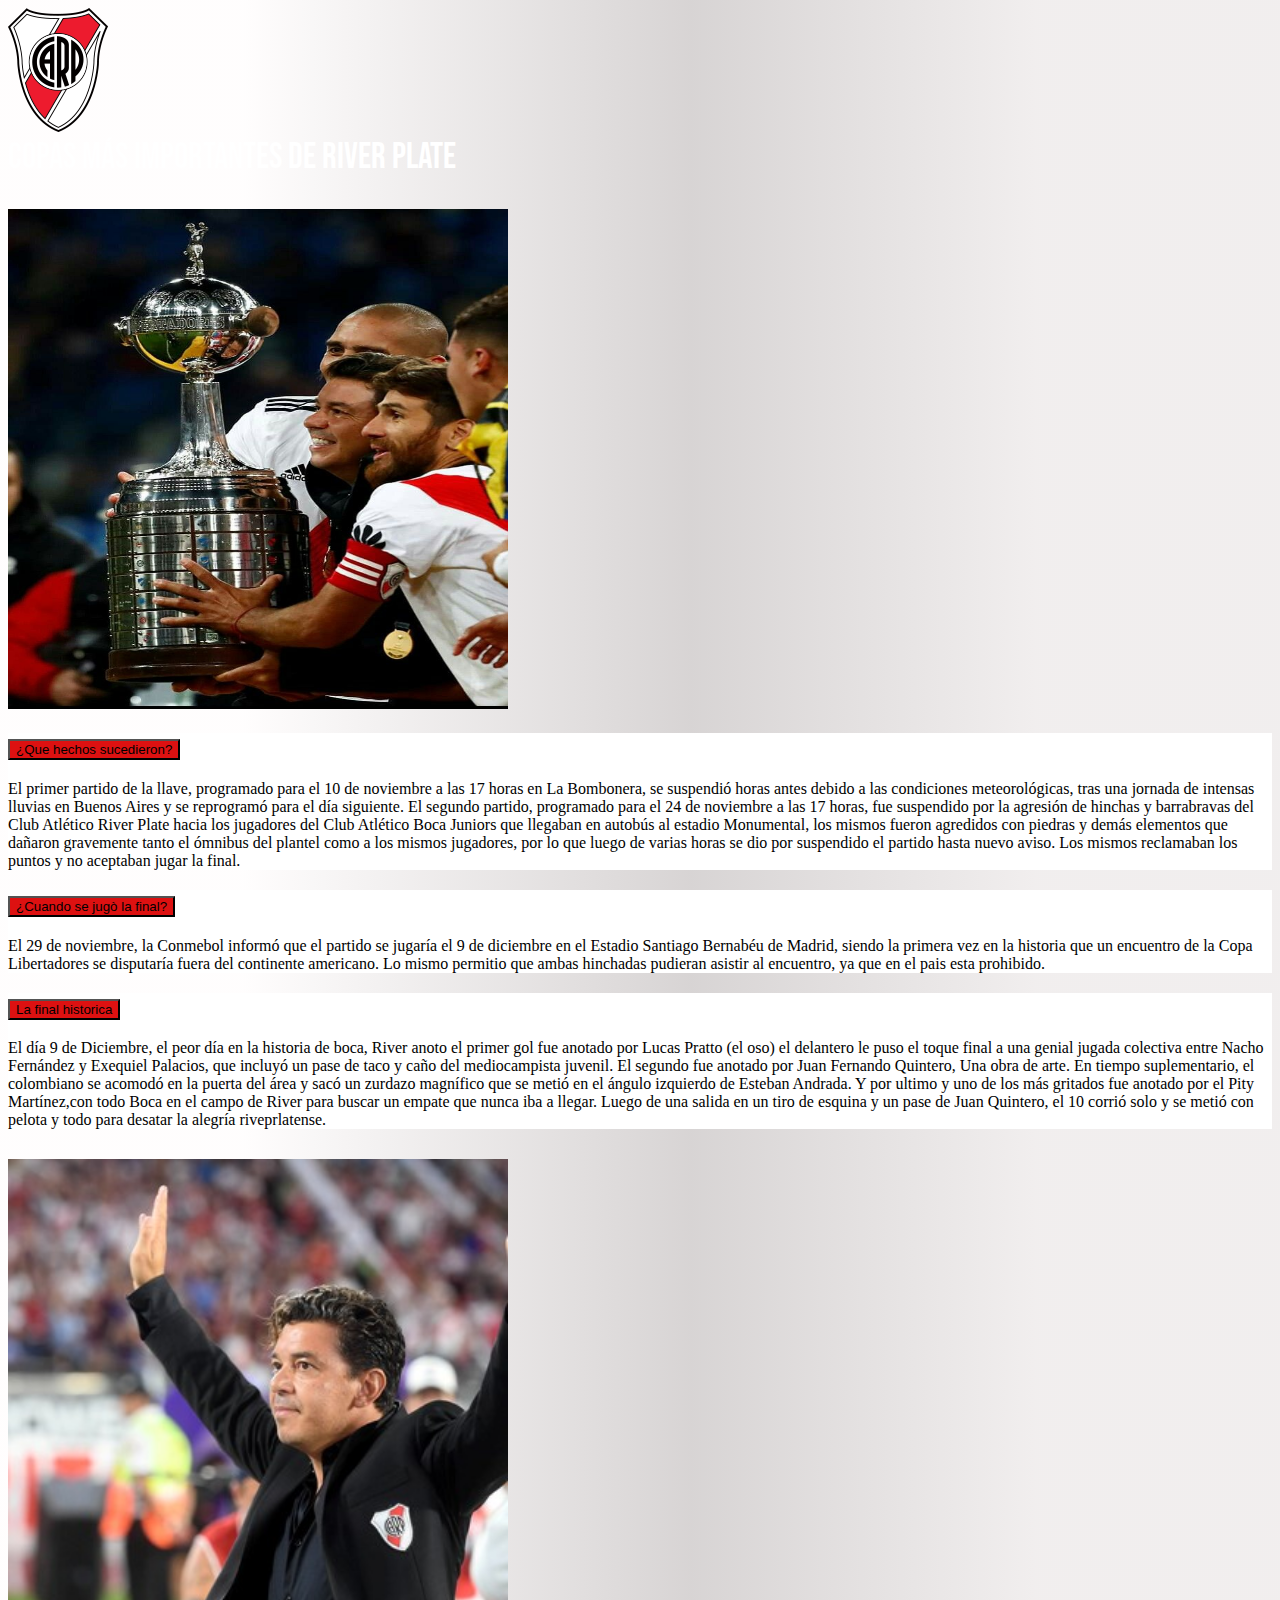
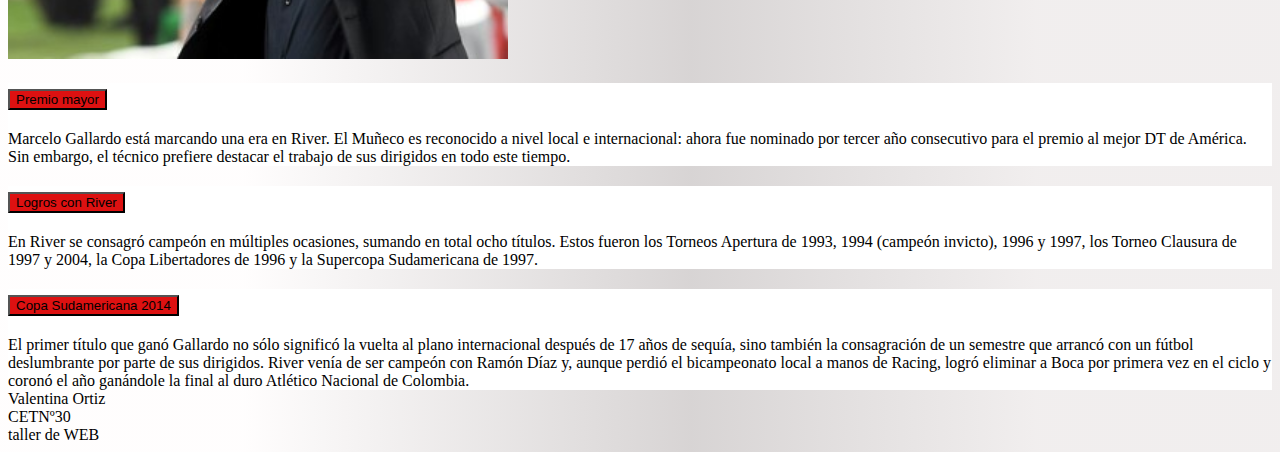
<file: pagina/index.html>
<!DOCTYPE html>
<html lang="en">
   <style>
    @import url('https://fonts.googleapis.com/css2?family=Bebas+Neue&display=swap');
  </style> 

<head>
  <html lang="en">

  <head>
    <!-- Required meta tags -->
    <meta charset="utf-8">
    <meta name="viewport" content="width=device-width, initial-scale=1">

    <!-- Bootstrap CSS -->
    <link href="https://cdn.jsdelivr.net/npm/bootstrap@5.1.3/dist/css/bootstrap.min.css" rel="stylesheet"
      integrity="sha384-1BmE4kWBq78iYhFldvKuhfTAU6auU8tT94WrHftjDbrCEXSU1oBoqyl2QvZ6jIW3" crossorigin="anonymous">

    <title>Hello, world!</title>
  </head>
  <link href="style.css" rel="stylesheet">
  <title>Document</title>
</head>

<body>
  <div class="contaner-fluid">

    <div class="row">
      <div class="col">
        <nav class="navbar">
          <div class="container-fluid">
            <a class="navbar-brand" href="#"> <img src="imagenes/river.png"></a>
            <div class= "titulo">Copas más importantes de River Plate</div>
          </div>
        </nav>

        
        
      </div>
    </div>
    <div class="container">
      <div class="row">
        <div class="col-md-6">
          <img src="imagenes/libertadores.jpg" class="imagen">
        </div>
        <div class="col-md-6">
          <div class="accordion accordion-flush" id="accordionFlushExample">
            <div class="accordion-item">
              <h2 class="accordion-header" id="flush-headingchoco">
                <button class="accordion-button collapsed" type="button" data-bs-toggle="collapse"
                  data-bs-target="#flush-collapseF" aria-expanded="false" aria-controls="flush-collapseF">
                  ¿Que hechos sucedieron?
                </button>
              </h2>
              <div id="flush-collapseF" class="accordion-collapse collapse" aria-labelledby="flush-headingchoco"
                data-bs-parent="#accordionFlushExample">
                <div class="accordion-body"> El primer partido de la llave,
                  programado para el 10 de noviembre a las 17 horas en La Bombonera, se suspendió horas antes debido a
                  las
                  condiciones meteorológicas, tras una jornada de intensas lluvias en Buenos Aires y se reprogramó para
                  el día
                  siguiente.

                  El segundo partido, programado para el 24 de noviembre a las 17 horas, fue suspendido por la agresión
                  de
                  hinchas y barrabravas del Club Atlético River Plate hacia los jugadores del Club Atlético Boca Juniors
                  que
                  llegaban en autobús al estadio Monumental, los mismos fueron agredidos con piedras y demás elementos
                  que
                  dañaron gravemente tanto el ómnibus del plantel como a los mismos jugadores, por lo que luego de
                  varias horas
                  se dio por suspendido el partido hasta nuevo aviso. Los mismos reclamaban los puntos y no aceptaban
                  jugar la
                  final.</div>
              </div>
            </div>
            <div class="accordion-item">
              <h2 class="accordion-header" id="flush-headingpasta">
                <button class="accordion-button collapsed" type="button" data-bs-toggle="collapse"
                  data-bs-target="#flush-collapsepasta" aria-expanded="false" aria-controls="flush-collapsepasta">
                  ¿Cuando se jugò la final?
                </button>
              </h2>
              <div id="flush-collapsepasta" class="accordion-collapse collapse" aria-labelledby="flush-headingTwo"
                data-bs-parent="#accordionFlushExample">
                <div class="accordion-body">El 29 de noviembre, la Conmebol informó que el partido se
                  jugaría el 9 de diciembre en el Estadio Santiago Bernabéu de Madrid, siendo la primera vez en la
                  historia que
                  un encuentro de la Copa Libertadores se disputaría fuera del continente americano. Lo mismo permitio
                  que ambas hinchadas pudieran asistir al encuentro, ya que en el pais esta prohibido.</div>
              </div>
            </div>
            <div class="accordion-item">
              <h2 class="accordion-header" id="flush-headingfideos">
                <button class="accordion-button collapsed" type="button" data-bs-toggle="collapse"
                  data-bs-target="#flush-collapsemila" aria-expanded="false" aria-controls="flush-collapsemila">
                  La final historica
                </button>
              </h2>
              <div id="flush-collapsemila" class="accordion-collapse collapse" aria-labelledby="flush-headingfideos"
                data-bs-parent="#accordionFlushExample">
                <div class="accordion-body"> El día 9 de Diciembre, el peor día en la historia de boca, River anoto el
                  primer gol fue anotado por Lucas Pratto (el oso) el delantero le puso el toque final a una genial
                  jugada colectiva entre Nacho Fernández y Exequiel Palacios, que incluyó un pase de taco y caño del
                  mediocampista juvenil.
                  El segundo fue anotado por Juan Fernando Quintero, Una obra de arte. En tiempo suplementario, el
                  colombiano se acomodó en la puerta del área y sacó un zurdazo magnífico que se metió en el ángulo
                  izquierdo de Esteban Andrada.
                  Y por ultimo y uno de los más gritados fue anotado por el Pity Martínez,con todo Boca en el campo de
                  River para buscar un empate que nunca iba a llegar. Luego de una salida en un tiro de esquina y un
                  pase de Juan Quintero, el 10 corrió solo y se metió con pelota y todo para desatar la alegría
                  riveprlatense. </div>
              </div>
            </div>
          </div>
        </div>
        <div class="col-md-6">
          <img src="imagenes/gallardoo.jpg" class="imagen">
        </div>
        <div class="col-md-6">
          <div class="accordion accordion-flush" id="accordionFlushExample">
            <div class="accordion-item">
              <h2 class="accordion-header" id="flush-headingOne">
                <button class="accordion-button collapsed" type="button" data-bs-toggle="collapse"
                  data-bs-target="#flush-collapseOne" aria-expanded="false" aria-controls="flush-collapseOne">
                  Premio mayor
                </button>
              </h2>
              <div id="flush-collapseOne" class="accordion-collapse collapse" aria-labelledby="flush-headingOne"
                data-bs-parent="#accordionFlushExample">
                <div class="accordion-body"> Marcelo Gallardo está marcando una era en River. El Muñeco es reconocido a
                  nivel local e internacional: ahora fue nominado por tercer año consecutivo para el premio al mejor DT
                  de América. Sin embargo, el técnico prefiere destacar el trabajo de sus dirigidos en todo este tiempo.
                </div>
              </div>
            </div>
            <div class="accordion-item">
              <h2 class="accordion-header" id="flush-headingTwo">
                <button class="accordion-button collapsed" type="button" data-bs-toggle="collapse"
                  data-bs-target="#flush-collapseTwo" aria-expanded="false" aria-controls="flush-collapseTwo">
                  Logros con River
                </button>
              </h2>
              <div id="flush-collapseTwo" class="accordion-collapse collapse" aria-labelledby="flush-headingTwo"
                data-bs-parent="#accordionFlushExample">
                <div class="accordion-body">En River se consagró campeón en múltiples ocasiones, sumando en total ocho
                  títulos. Estos fueron los Torneos Apertura de 1993, 1994 (campeón invicto), 1996 y 1997, los Torneo
                  Clausura de 1997 y 2004, la Copa Libertadores de 1996 y la Supercopa Sudamericana de 1997.</div>
              </div>
            </div>
            <div class="accordion-item">
              <h2 class="accordion-header" id="flush-headingThree">
                <button class="accordion-button collapsed" type="button" data-bs-toggle="collapse"
                  data-bs-target="#flush-collapseThree" aria-expanded="false" aria-controls="flush-collapseThree">
                  Copa Sudamericana 2014
                </button>
              </h2>
              <div id="flush-collapseThree" class="accordion-collapse collapse" aria-labelledby="flush-headingThree"
                data-bs-parent="#accordionFlushExample">
                <div class="accordion-body"> El primer título que ganó Gallardo no sólo significó la vuelta al plano
                  internacional después de 17 años de sequía, sino también la consagración de un semestre que arrancó
                  con un fútbol deslumbrante por parte de sus dirigidos. River venía de ser campeón con Ramón Díaz y,
                  aunque perdió el bicampeonato local a manos de Racing, logró eliminar a Boca por primera vez en el
                  ciclo y coronó el año ganándole la final al duro Atlético Nacional de Colombia.
                </div>
              </div>
            </div>
          </div>
        </div>
      </div>


    </div>
    <div class="row">
      <div class="col">
        <footer>
          <li>Valentina Ortiz</li>
          <li>CETNº30</li>
          <li>taller de WEB</li>
        </footer>
      </div>
    </div>
  </div>
  <script src="https://cdn.jsdelivr.net/npm/bootstrap@5.1.3/dist/js/bootstrap.bundle.min.js"
    integrity="sha384-ka7Sk0Gln4gmtz2MlQnikT1wXgYsOg+OMhuP+IlRH9sENBO0LRn5q+8nbTov4+1p"
    crossorigin="anonymous"></script>
    
    

</body>

</html>
</file>
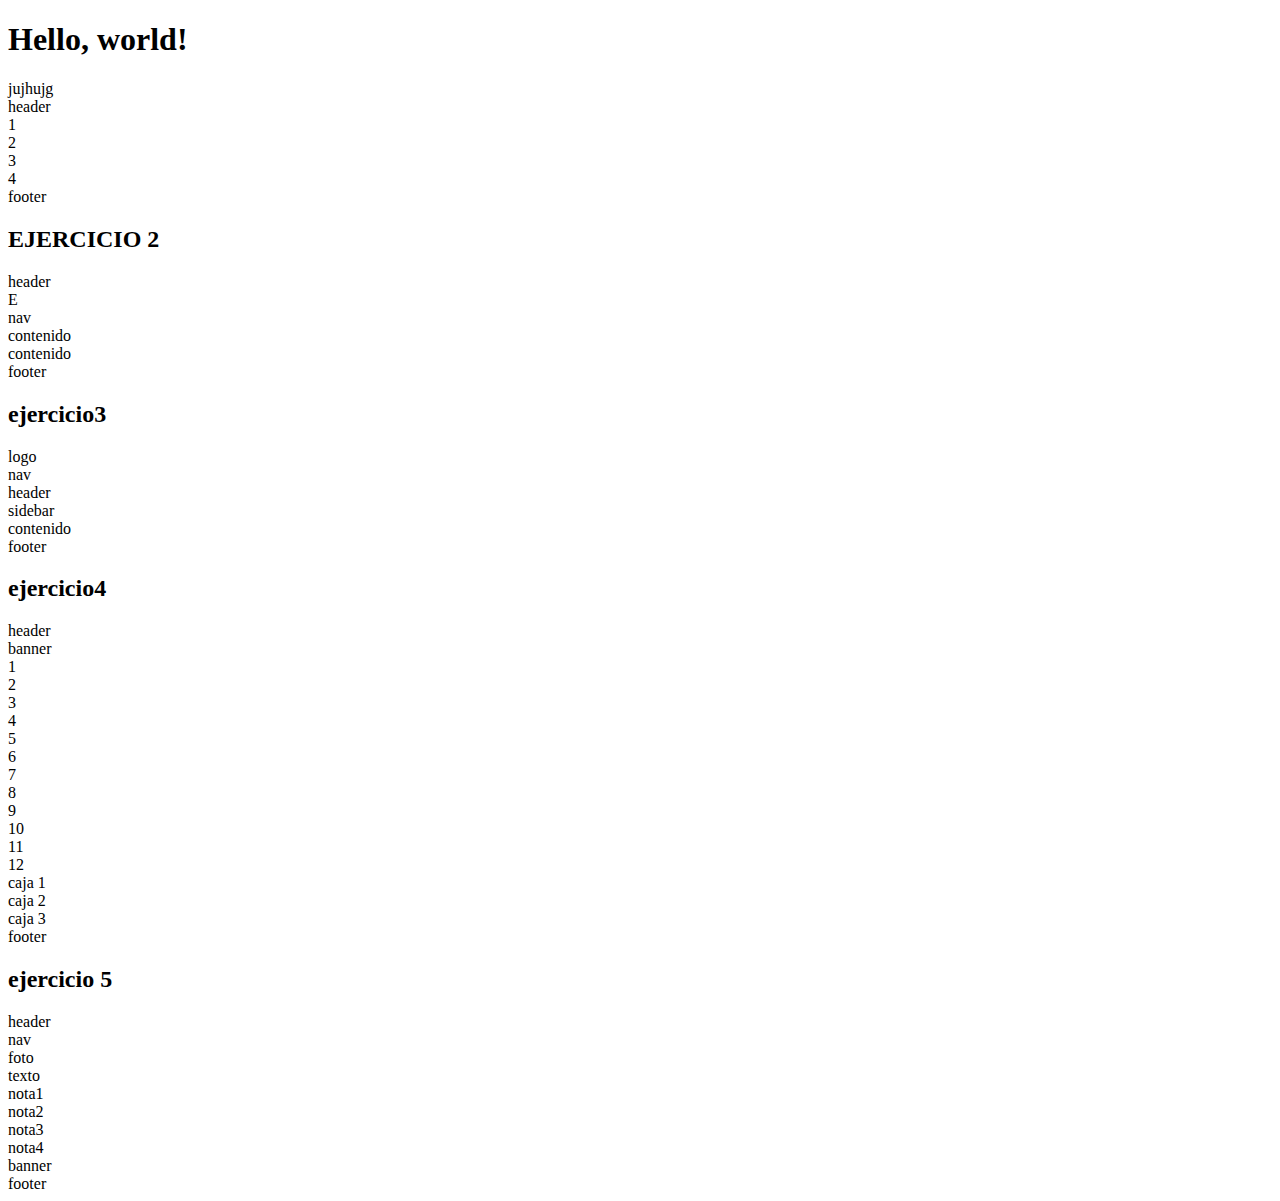
<file: boostrap2.html>
<!doctype html>
<html lang="en">

<head>
  <!-- Required meta tags -->
  <meta charset="utf-8">
  <meta name="viewport" content="width=device-width, initial-scale=1">

  <!-- Bootstrap CSS -->
  <link href="https://cdn.jsdelivr.net/npm/bootstrap@5.1.3/dist/css/bootstrap.min.css" rel="stylesheet"
    integrity="sha384-1BmE4kWBq78iYhFldvKuhfTAU6auU8tT94WrHftjDbrCEXSU1oBoqyl2QvZ6jIW3" crossorigin="anonymous">

  <title>Hello, world!</title>
</head>

<body>
  <h1>Hello, world!</h1>
  <div class="container-fluid bg-primary">
    jujhujg
  </div>


  <!-- Optional JavaScript; choose one of the two! -->

  <!-- Option 1: Bootstrap Bundle with Popper -->
  <script src="https://cdn.jsdelivr.net/npm/bootstrap@5.1.3/dist/js/bootstrap.bundle.min.js"
    integrity="sha384-ka7Sk0Gln4gmtz2MlQnikT1wXgYsOg+OMhuP+IlRH9sENBO0LRn5q+8nbTov4+1p"
    crossorigin="anonymous"></script>

  <!-- Option 2: Separate Popper and Bootstrap JS -->
  <!--
    <script src="https://cdn.jsdelivr.net/npm/@popperjs/core@2.10.2/dist/umd/popper.min.js" integrity="sha384-7+zCNj/IqJ95wo16oMtfsKbZ9ccEh31eOz1HGyDuCQ6wgnyJNSYdrPa03rtR1zdB" crossorigin="anonymous"></script>
    <script src="https://cdn.jsdelivr.net/npm/bootstrap@5.1.3/dist/js/bootstrap.min.js" integrity="sha384-QJHtvGhmr9XOIpI6YVutG+2QOK9T+ZnN4kzFN1RtK3zEFEIsxhlmWl5/YESvpZ13" crossorigin="anonymous"></script>
    -->
  <!--
    <div class="container-fluid bg-secondary">header</div>
     <div class="row">
       <div class="col md-2">1</div>
       <div class="col md-2">2</div>
       <div class="col md-2">3 </div>
       <div class="col md-2">4</div>
     </div>
    ---->


  <div class="contaner-fluid">
    <div class="row">
      <div class="col">
        header
      </div>
    </div>
    <div class="container">
      <div class="row">
        <div class="col-md-8 bg-warning">1</div>
        <div class="col-md-4 bg-danger">2</div>
        <div class="col-md-6 bg-info">3</div>
        <div class="col-md-6 bg-success">4</div>
      </div>


    </div>
    <div class="row">
      <div class="col">
        footer
      </div>
    </div>
  </div>


  <div class="contaner-fluid">
    <h2>EJERCICIO 2</h2>
    <div class="row">
      <div class="col-md-10 bg-danger">header</div>
      <div class="col-md-2 bg-warning">E</div>

    </div>
    <div class="row">
      <div class="col-md-4 bg-success">nav</div>
      <div class="col-md-8 bg-primary">contenido</div>
      <div class="container">
        <div class="row bg-warning">
          <div class="col">contenido</div>
        </div>
        <div class="row bg-primary">
          <div class="col">
            footer
          </div>
        </div>
      </div>
    </div>
  </div>



  </div>
  </div>

  <div class="container-fluid">
    <h2>ejercicio3</h2>
    <div class="row">
      <div class="col-md-12 bg-danger">logo</div>
      <div class="col-md-12 bg-primary">nav</div>
      <div class="col-md-12 bg-success">header</div>
    </div>
    <div class="row">
      <div class="col-md-4 bg-warning">sidebar</div>
      <div class="col-md-8 bg-info">contenido</div>

    </div>
    <div class="row">
      <div class="col-md-12 bg-secondary">footer</div>
    </div>

  </div>



  <h2>ejercicio4</h2>
  <div class="container-fluid">
    <div class="row">
      <div class="col-md-12 bg-danger">header</div>
      <div class="col-md-12 bg-primary">banner</div>
    </div>
  </div>
    <div class="container">
      <div class="row">
      <div class="col-md-3">1</div>
      <div class="col-md-3">2</div>
      <div class="col-md-3">3</div>
      <div class="col-md-3">4</div>
      <div class="col-md-3">5</div>
      <div class="col-md-3">6</div>
      <div class="col-md-3">7</div>
      <div class="col-md-3">8</div>
      <div class="col-md-3">9</div>
      <div class="col-md-3">10</div>
      <div class="col-md-3">11</div>
      <div class="col-md-3">12</div>
    </div>
    <div class="container-fluid">
      <div class="row">
        <div class="col-md-4 bg-warning">caja 1</div>
        <div class="col-md-4 bg-danger">caja 2</div>
        <div class="col-md-4 bg-primary">caja 3</div>
      </div>
    </div>
       
     <div class="container-fluid">
     <div class="row">
       <div class="col-md-12 bg-info">
        footer
     </div>
    </div>
  </div>

  <h2>ejercicio 5</h2>
  <div class="container-fluid">
    <div class="row">
      <div class="container">
      <div class="col-md-12 bg-success">header</div>
   </div>
   <div class="container-fluid">
     <div class="row">
       <div class="col-md-12 bg-primary">nav</div>
     </div>
   </div>
   <div class="container">
     <div class="row">
       <div class="col-md-6 bg-danger">foto</div>
       <div class="col-md-6 bg-warning">texto</div>
       <div class="col-md-4 bg-danger">nota1</div>
       <div class="col-md-4 bg-light">nota2</div>
       <div class="col-md-4 bg-danger">nota3</div>
       <div class="col-md-6 bg-secondary">nota4</div>
       <div class="col-md-6 bg-success">banner</div>
      </div>
      <div class="container-fluid">
        <div class="row">
          <div class="col-md-12 bg-info">footer</div>
        </div>
      </div>
   </div>
 </div>





</body>

</html>
</file>
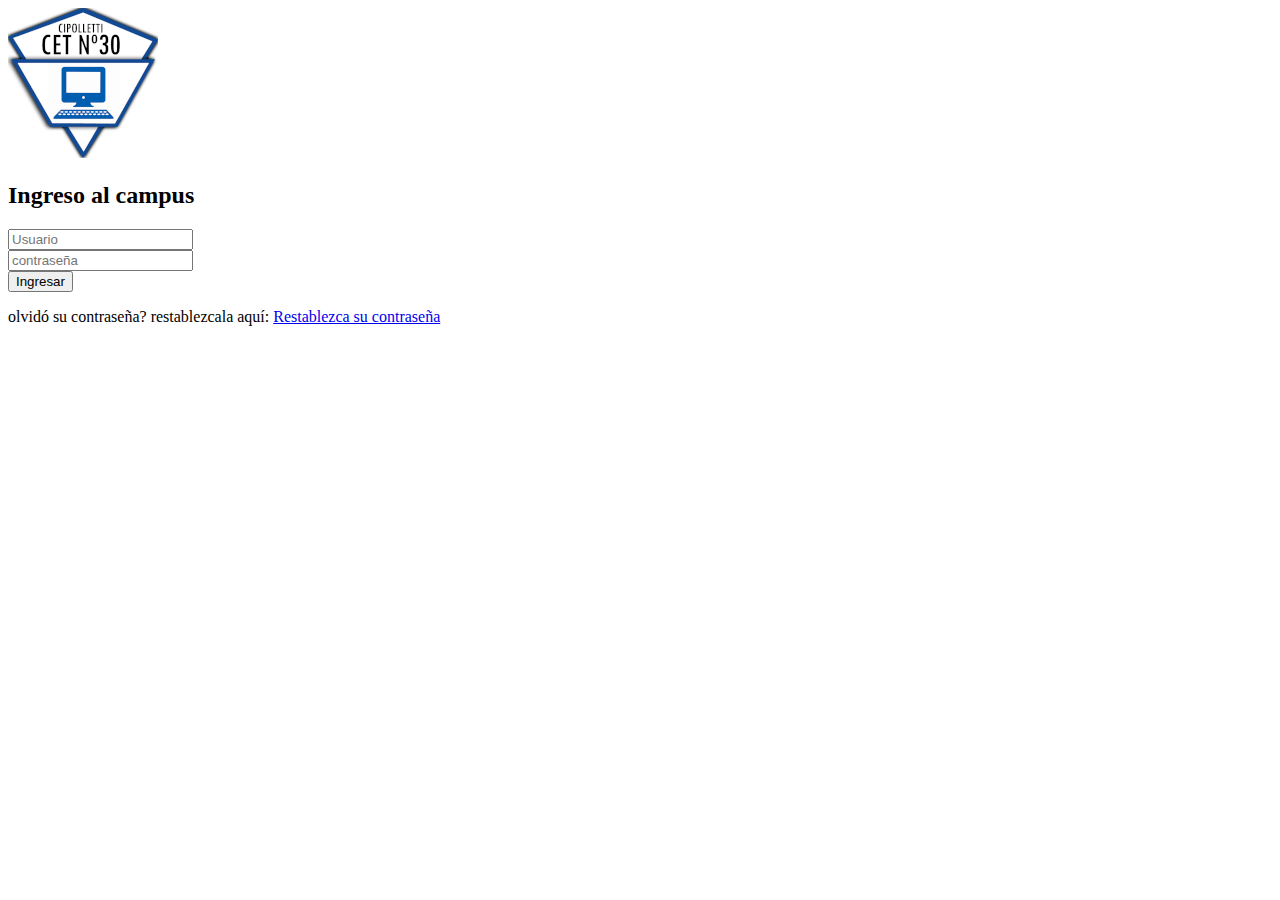
<file: bos.html>
<!doctype html>
<html lang="en">

<head>
    <!-- Required meta tags -->
    <meta charset="utf-8">
    <meta name="viewport" content="width=device-width, initial-scale=1">

    <!-- Bootstrap CSS -->
    <link href="https://cdn.jsdelivr.net/npm/bootstrap@5.1.3/dist/css/bootstrap.min.css" rel="stylesheet"
        integrity="sha384-1BmE4kWBq78iYhFldvKuhfTAU6auU8tT94WrHftjDbrCEXSU1oBoqyl2QvZ6jIW3" crossorigin="anonymous">

    <title>Hello, world!</title>
    <link href="estilos.css" rel="stylesheet"> 
</head>

<body>


    <div class="container">
        <div class="row vh-100">
            <div class="col-md-6 d-none d-md-block bloque">
            </div>
            <div class="col-md-6">
               
                <div class="row">
                    <div class="col-md-12 text-center">
                        <img src="img/logo-trans-150.png" class="imagenes">
                        <h2 class="text-center">Ingreso al campus</h2>
                    </div>

                    <div class="col"><input type="text" class="form-control" name="Usuario" placeholder="Usuario"></div>
                    <div class="col"><input type="password" class="form-control" name="contraseña"
                            placeholder="contraseña"></div>
                </div>
                <div class="row">
                    <div class="col-md-12 d-grid">
                        <button class="m-5">Ingresar</button>
                    </div>
                </div>
                <div class="row">
                    <p>olvidó su contraseña? restablezcala aquí: <a href="https://campus.cet30.edu.ar/my/">Restablezca su contraseña</a></p>
                </div>
            </div>

        </div>
    </div>
    <!-- Optional JavaScript; choose one of the two! -->

    <!-- Option 1: Bootstrap Bundle with Popper -->
    <script src="https://cdn.jsdelivr.net/npm/bootstrap@5.1.3/dist/js/bootstrap.bundle.min.js"
        integrity="sha384-ka7Sk0Gln4gmtz2MlQnikT1wXgYsOg+OMhuP+IlRH9sENBO0LRn5q+8nbTov4+1p"
        crossorigin="anonymous"></script>

    <!-- Option 2: Separate Popper and Bootstrap JS -->
    <!--
    <script src="https://cdn.jsdelivr.net/npm/@popperjs/core@2.10.2/dist/umd/popper.min.js" integrity="sha384-7+zCNj/IqJ95wo16oMtfsKbZ9ccEh31eOz1HGyDuCQ6wgnyJNSYdrPa03rtR1zdB" crossorigin="anonymous"></script>
    <script src="https://cdn.jsdelivr.net/npm/bootstrap@5.1.3/dist/js/bootstrap.min.js" integrity="sha384-QJHtvGhmr9XOIpI6YVutG+2QOK9T+ZnN4kzFN1RtK3zEFEIsxhlmWl5/YESvpZ13" crossorigin="anonymous"></script>
    -->
</body>

</html>
</file>
<file: pagina/style.css>
.imagen{
    height: 500px;
    width: 500px;
    margin-top: 30px;
}
body{
    background: linear-gradient(90deg, rgba(255,253,253,0.7805322812718838) 19%, rgba(196,191,191,0.6712885837928921) 54%, rgba(215,207,207,0.3491597322522759) 81%);
}
.accordion-item{
    background-color: rgb(255, 255, 255);
}
.accordion-button{
    background-color: rgb(221, 17, 17);
  
}
.navbar{
    background-image: url(https://www.expedientepolitico.com.ar/wp-content/uploads/2019/12/river.jpg);
    background-repeat: no-repeat;
    background-size: cover;
}
.titulo{
    font-size: 36px;
    font-family:  'Bebas Neue', cursive;
    color: rgb(255, 255, 255);
}
</file>
<file: estilos.css>
.imagen{
    height: 80px;
    width: 80px;
}
</file>
